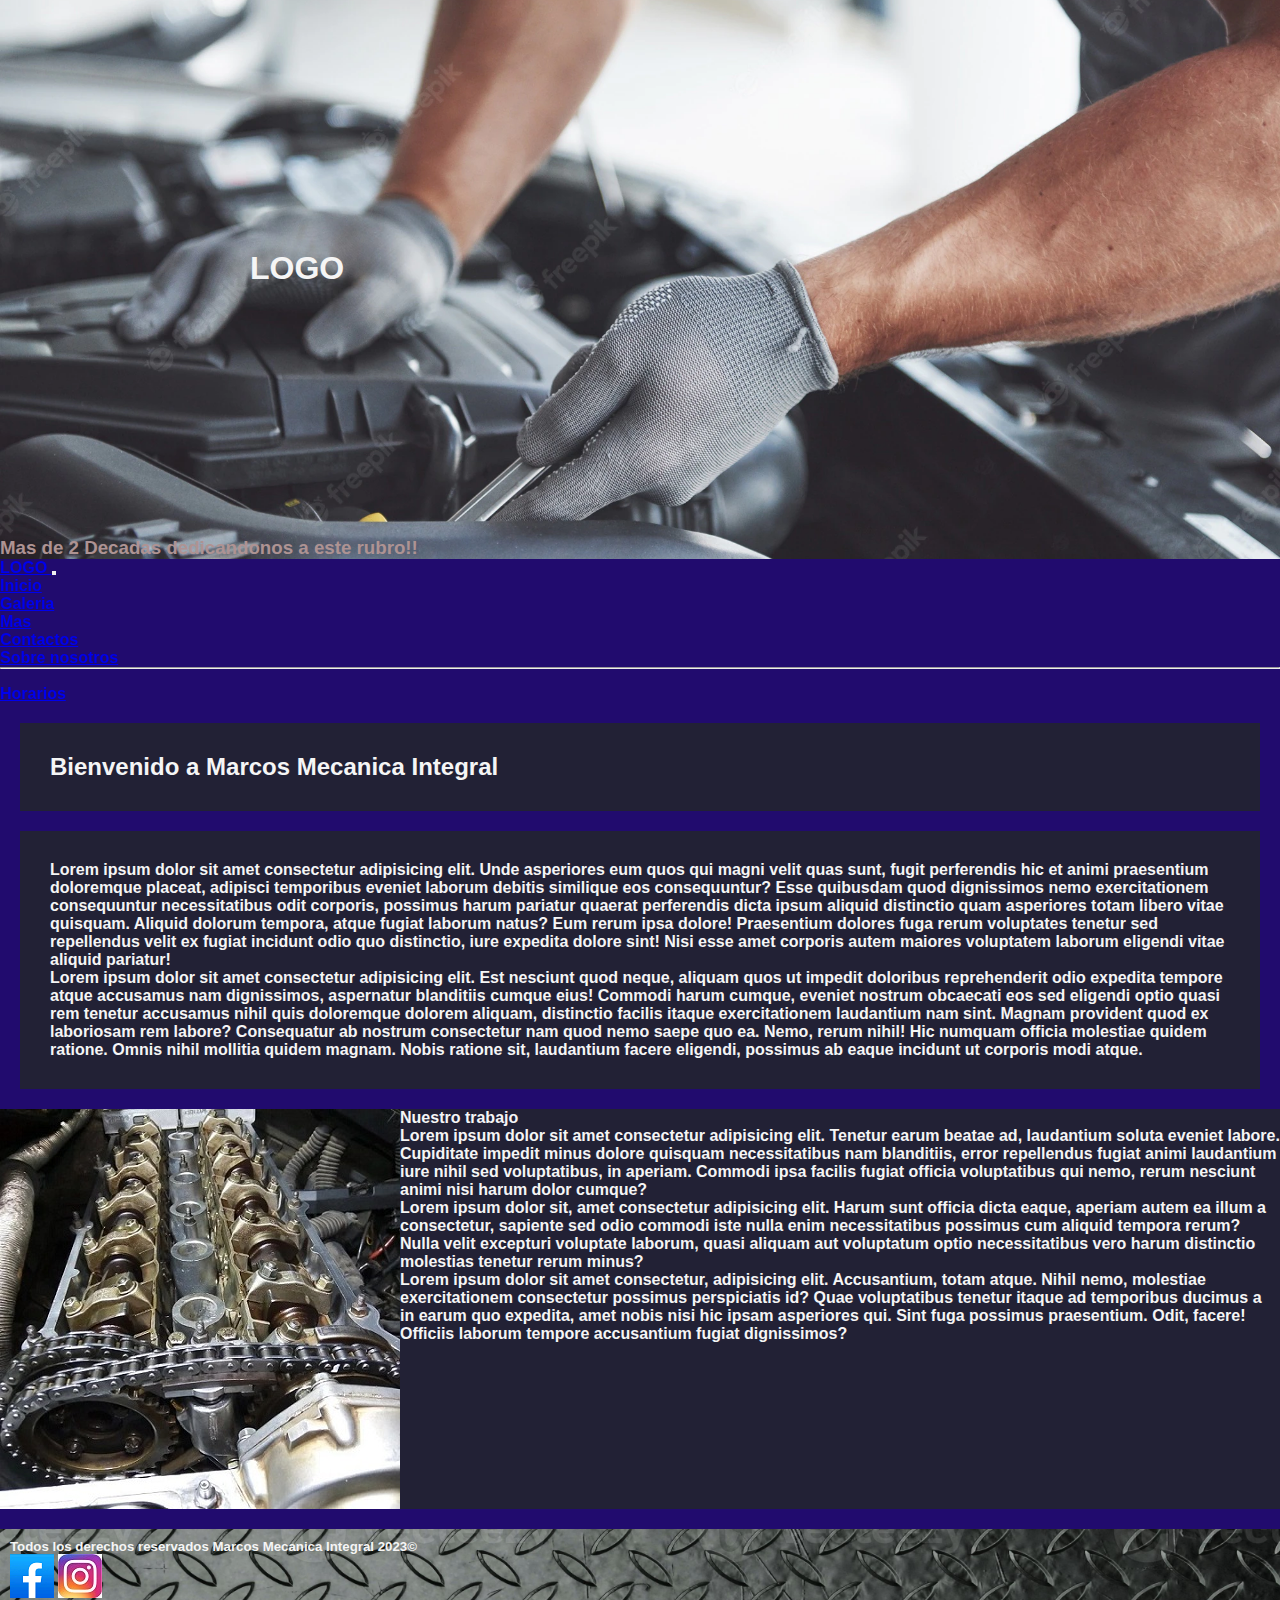
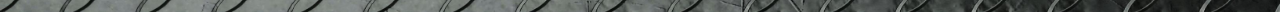
<file: index.html>
<!DOCTYPE html>
<html lang="en">
<head>
    <meta charset="UTF-8">
    <meta http-equiv="X-UA-Compatible" content="IE=edge">
    <meta name="viewport" content="width=device-width, initial-scale=1.0">

    <!-- link de Bootstrap -->
    <link href="https://cdn.jsdelivr.net/npm/bootstrap@5.3.0-alpha1/dist/css/bootstrap.min.css" rel="stylesheet" integrity="sha384-GLhlTQ8iRABdZLl6O3oVMWSktQOp6b7In1Zl3/Jr59b6EGGoI1aFkw7cmDA6j6gD" crossorigin="anonymous">

    <!-- link de mi Css -->
    <link rel="stylesheet" href="css/style.css">
    <title> Inicio - Marcos Mecanica Integral </title>
</head>
<body>
   <!-- header de inicio -->

   <header>
    <div id="div-header-index" class="col-m-4 d-none d-md-block ml-6">
      <h1 id="logo-index"> LOGO</h1>
  
      <h3 id="h3-header" class=" text-end  p-3"> Mas de 2 Decadas dedicandonos a este rubro!!</h3>
    </div>

   </header>

   <!-- section para index -->

   <section>
    <nav id="navbar-index" class="navbar bg-dark navbar navbar-expand-lg bg-body-tertiary navbar" data-bs-theme="dark">
      <div class="container-fluid">
        <a class="navbar-brand" href="index.html"> LOGO </a>
        <button class="navbar-toggler" type="button" data-bs-toggle="collapse" data-bs-target="#navbarSupportedContent" aria-controls="navbarSupportedContent" aria-expanded="false" aria-label="Toggle navigation">
          <span class="navbar-toggler-icon"></span>
        </button>
        <div class="collapse navbar-collapse" id="navbarSupportedContent">
          <ul class="navbar-nav me-auto mb-2 mb-lg-0">
            <li class="nav-item">
              <a class="nav-link active" aria-current="page" href="index.html"> Inicio </a>
            </li>
            <li class="nav-item">
              <a class="nav-link" href="pages/galeria.html"> Galeria </a>
            </li>
            <li class="nav-item dropdown">
              <a class="nav-link dropdown-toggle" href="#" role="button" data-bs-toggle="dropdown" aria-expanded="false">
                Mas 
              </a>
              <ul class="dropdown-menu">
                <li><a class="dropdown-item" href="pages/contactos.html"> Contactos </a></li>
                <li><a class="dropdown-item" href="#"> Sobre nosotros </a></li>
                <li><hr class="dropdown-divider"></li>
                <li><a class="dropdown-item" href="pages/horarios.html"> Horarios </a></li>
              </ul>
            </li>
          </ul>
        </div>
      </div>
    </nav>
   </section>

   <!-- texto principal de index -->
   <main>
    <h2 id="main-index" class="text-center">  Bienvenido a Marcos Mecanica Integral </h2>

    <article id="section-index" class="text-center">
      <p>Lorem ipsum dolor sit amet consectetur adipisicing elit. Unde asperiores eum quos qui magni velit quas sunt, fugit perferendis hic et animi praesentium doloremque placeat, adipisci temporibus eveniet laborum debitis similique eos consequuntur? Esse quibusdam quod dignissimos nemo exercitationem consequuntur necessitatibus odit corporis, possimus harum pariatur quaerat perferendis dicta ipsum aliquid distinctio quam asperiores totam libero vitae quisquam. Aliquid dolorum tempora, atque fugiat laborum natus? Eum rerum ipsa dolore! Praesentium dolores fuga rerum voluptates tenetur sed repellendus velit ex fugiat incidunt odio quo distinctio, iure expedita dolore sint! Nisi esse amet corporis autem maiores voluptatem laborum eligendi vitae aliquid pariatur!</p>

      <p>Lorem ipsum dolor sit amet consectetur adipisicing elit. Est nesciunt quod neque, aliquam quos ut impedit doloribus reprehenderit odio expedita tempore atque accusamus nam dignissimos, aspernatur blanditiis cumque eius! Commodi harum cumque, eveniet nostrum obcaecati eos sed eligendi optio quasi rem tenetur accusamus nihil quis doloremque dolorem aliquam, distinctio facilis itaque exercitationem laudantium nam sint. Magnam provident quod ex laboriosam rem labore? Consequatur ab nostrum consectetur nam quod nemo saepe quo ea. Nemo, rerum nihil! Hic numquam officia molestiae quidem ratione. Omnis nihil mollitia quidem magnam. Nobis ratione sit, laudantium facere eligendi, possimus ab eaque incidunt ut corporis modi atque.</p>
    </article>
   </main>


   <section id="section-imagen-index">
    <img id="imagen-index" src="images/trabajo(1=.jpeg" alt="">
    <div class=" m-2 p-2">
    <h4> Nuestro trabajo </h4>

    <p> Lorem ipsum dolor sit amet consectetur adipisicing elit. Tenetur earum beatae ad, laudantium soluta eveniet labore. Cupiditate impedit minus dolore quisquam necessitatibus nam blanditiis, error repellendus fugiat animi laudantium iure nihil sed voluptatibus, in aperiam. Commodi ipsa facilis fugiat officia voluptatibus qui nemo, rerum nesciunt animi nisi harum dolor cumque? </p>

    <p>Lorem ipsum dolor sit, amet consectetur adipisicing elit. Harum sunt officia dicta eaque, aperiam autem ea illum a consectetur, sapiente sed odio commodi iste nulla enim necessitatibus possimus cum aliquid tempora rerum? Nulla velit excepturi voluptate laborum, quasi aliquam aut voluptatum optio necessitatibus vero harum distinctio molestias tenetur rerum minus?</p>

    <p>Lorem ipsum dolor sit amet consectetur, adipisicing elit. Accusantium, totam atque. Nihil nemo, molestiae exercitationem consectetur possimus perspiciatis id? Quae voluptatibus tenetur itaque ad temporibus ducimus a in earum quo expedita, amet nobis nisi hic ipsam asperiores qui. Sint fuga possimus praesentium. Odit, facere! Officiis laborum tempore accusantium fugiat dignissimos?</p>
    
   </div>
   </section>

   <footer id="footer-index" class="text-center">
    <h5> Todos los derechos reservados Marcos Mecanica Integral 2023©</h5>
    <a href="https://www.facebook.com/profile.php?id=100015077851517"><img src="images/Logo_de_Facebook.png" alt="logo de facebook (red social)"></a>
    <a href="https://www.instagram.com/marcosmecanicaintegral/"><img src="images/instagram2.jpg" alt="logo de instagram (red social) "></a>
   </footer>



  <!-- script de bootstrap -->
    <script src="https://cdn.jsdelivr.net/npm/bootstrap@5.3.0-alpha1/dist/js/bootstrap.bundle.min.js" integrity="sha384-w76AqPfDkMBDXo30jS1Sgez6pr3x5MlQ1ZAGC+nuZB+EYdgRZgiwxhTBTkF7CXvN" crossorigin="anonymous"></script>
</body>
</html>
</file>
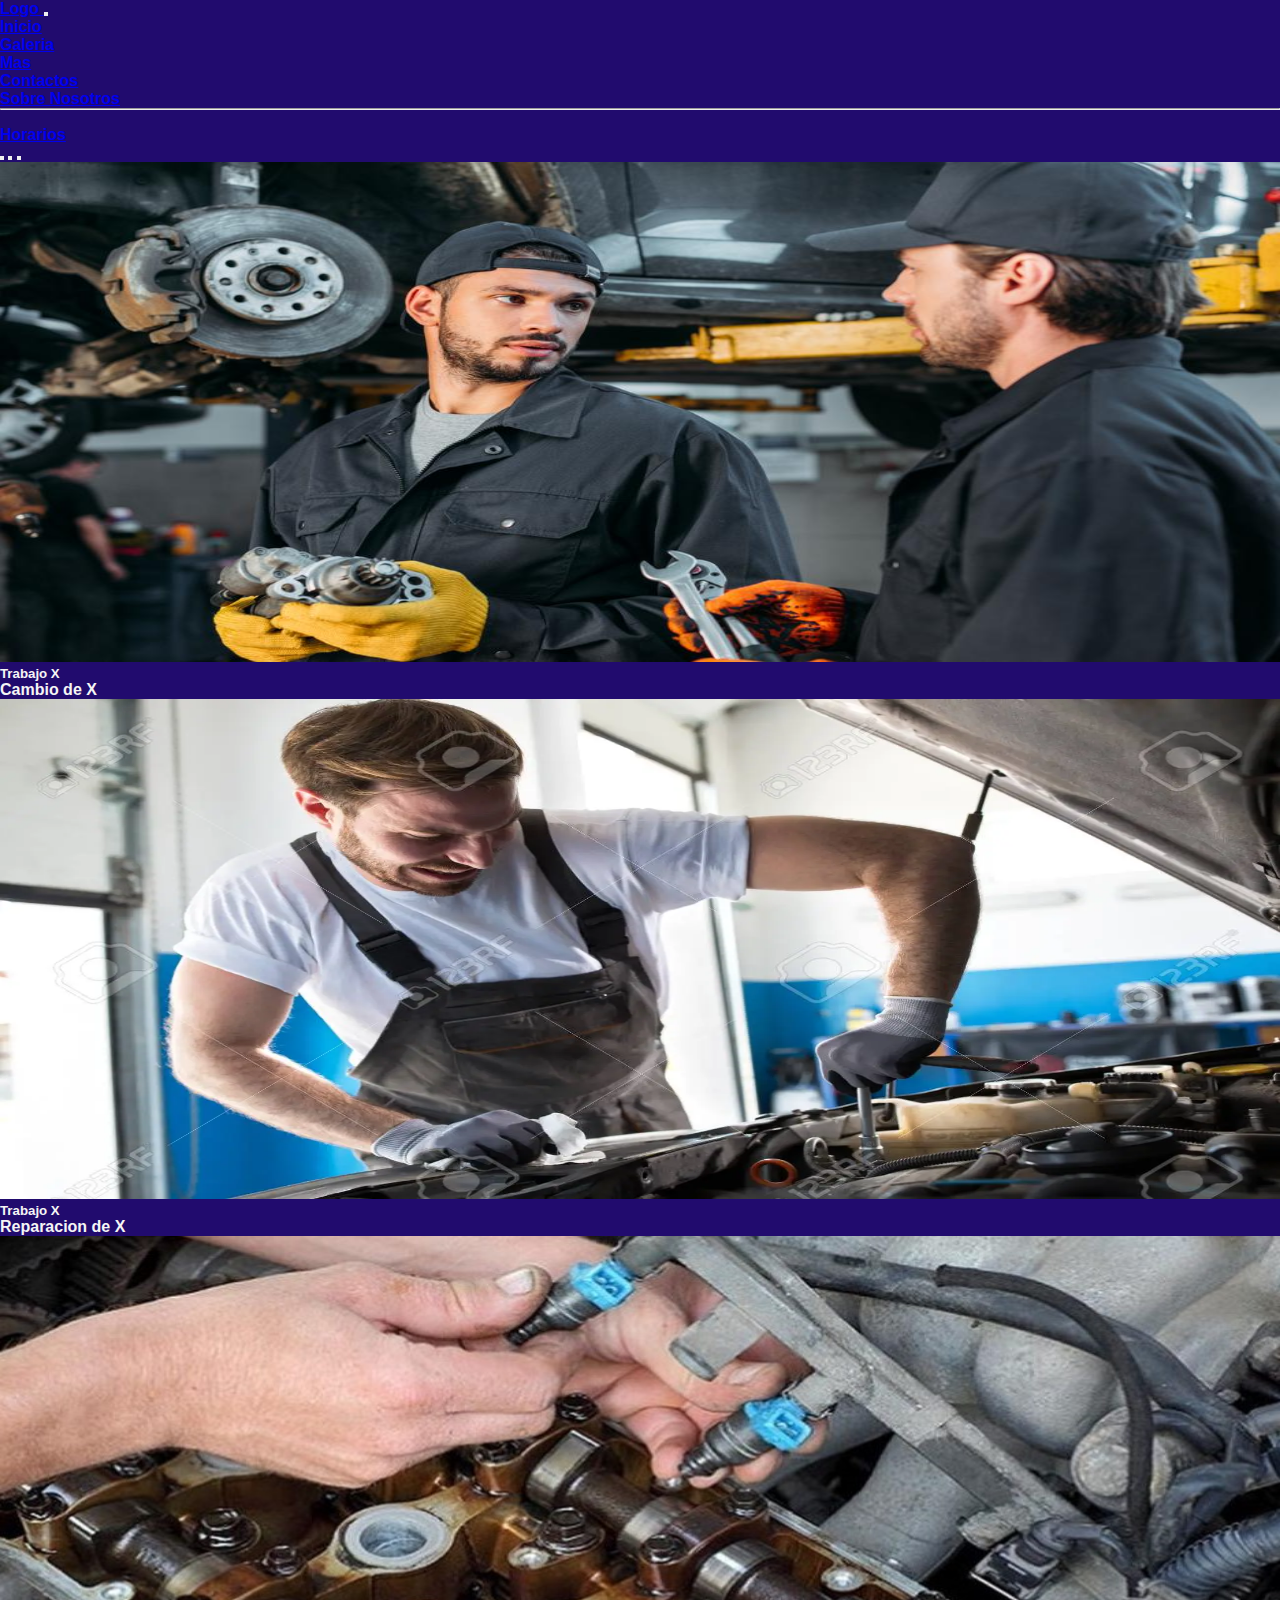
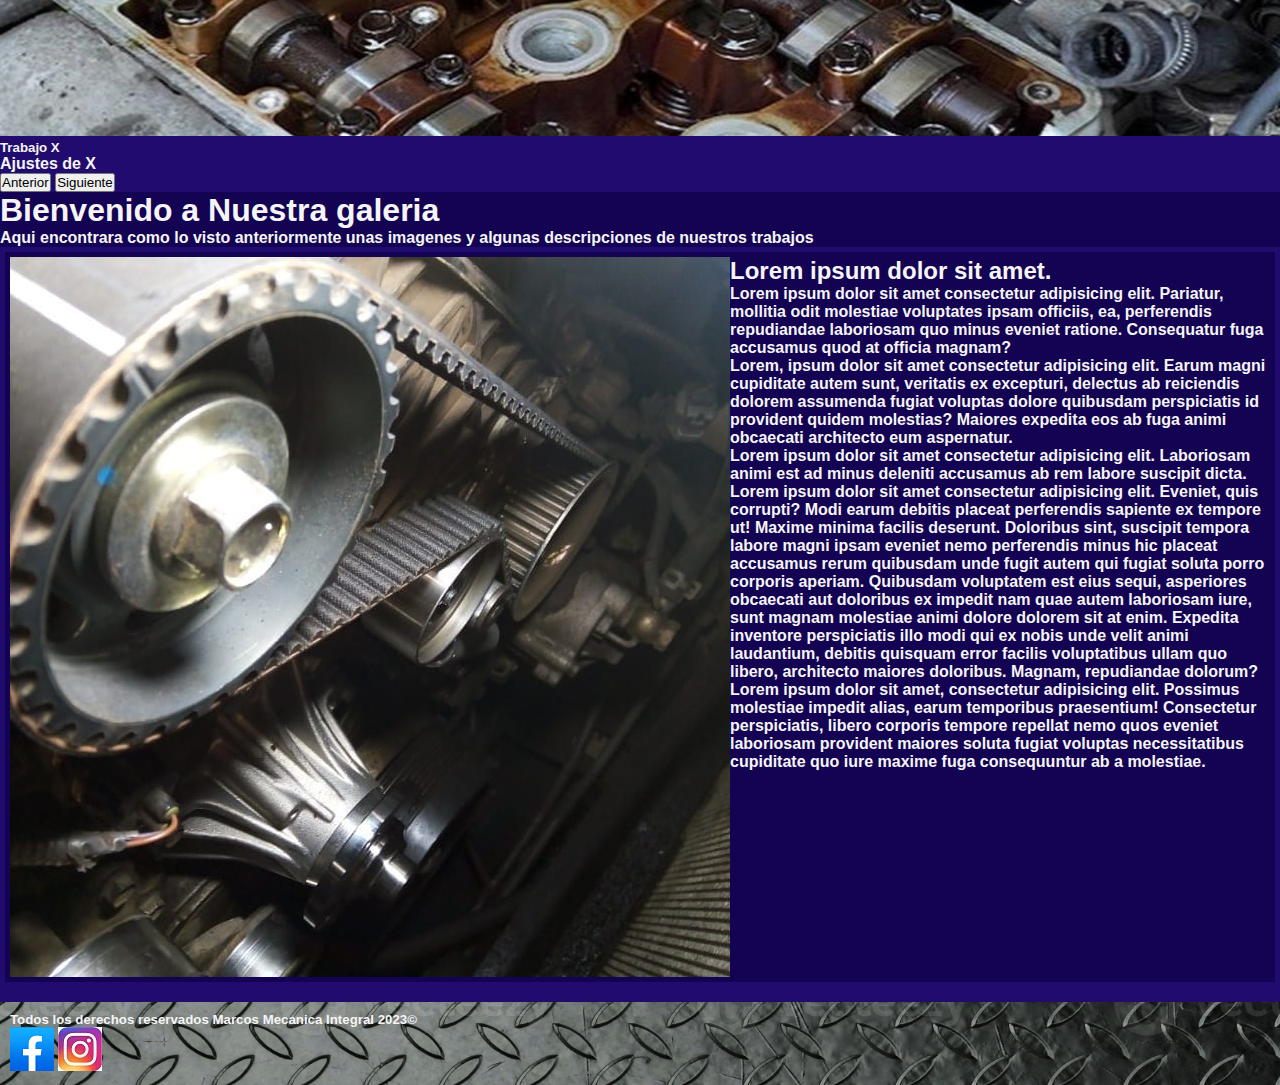
<file: pages/galeria.html>
<!DOCTYPE html>
<html lang="en">
<head>
    <meta charset="UTF-8">
    <meta http-equiv="X-UA-Compatible" content="IE=edge">
    <meta name="viewport" content="width=device-width, initial-scale=1.0">
    
    <!-- link de bootstrap -->
    <link href="https://cdn.jsdelivr.net/npm/bootstrap@5.3.0-alpha1/dist/css/bootstrap.min.css" rel="stylesheet" integrity="sha384-GLhlTQ8iRABdZLl6O3oVMWSktQOp6b7In1Zl3/Jr59b6EGGoI1aFkw7cmDA6j6gD" crossorigin="anonymous">

    <!-- link de mi css -->
    <link rel="stylesheet" href="../css/style.css">
    <title> Galeria - Marcos Mecanica Integral </title>
</head>
<body>

    <body>
        <!-- header de galeria -->
        <nav class="navbar navbar-expand-lg bg-body-tertiary" navbar bg-secondary data-bs-theme="dark">
         <div class="container-fluid">
           <a class="navbar-brand" href="../index.html"> Logo </a>
           <button class="navbar-toggler" type="button" data-bs-toggle="collapse" data-bs-target="#navbarSupportedContent" aria-controls="navbarSupportedContent" aria-expanded="false" aria-label="Toggle navigation">
             <span class="navbar-toggler-icon"></span>
           </button>
           <div class="collapse navbar-collapse" id="navbarSupportedContent">
             <ul class="navbar-nav me-auto mb-2 mb-lg-0">
               <li class="nav-item">
                 <a class="nav-link active" aria-current="page" href="../index.html"> Inicio </a>
               </li>
               <li class="nav-item">
                 <a class="nav-link" href="../pages/galeria.html"> Galeria </a>
               </li>
               <li class="nav-item dropdown">
                 <a class="nav-link dropdown-toggle" href="#" role="button" data-bs-toggle="dropdown" aria-expanded="false">
                   Mas
                 </a>
                 <ul class="dropdown-menu">
                   <li><a class="dropdown-item" href="../pages/contactos.html"> Contactos </a></li>
                   <li><a class="dropdown-item" href="#"> Sobre Nosotros </a></li>
                   <li><hr class="dropdown-divider"></li>
                   <li><a class="dropdown-item" href="../pages/horarios.html"> Horarios </a></li>
                 </ul>
               </li>
             </ul>
           </div>
         </div>
       </nav>


       <div id="carouselExampleCaptions" class="carousel slide">
        <div class="carousel-indicators">
          <button type="button" data-bs-target="#carouselExampleCaptions" data-bs-slide-to="0" class="active" aria-current="true" aria-label="Slide 1"></button>
          <button type="button" data-bs-target="#carouselExampleCaptions" data-bs-slide-to="1" aria-label="Slide 2"></button>
          <button type="button" data-bs-target="#carouselExampleCaptions" data-bs-slide-to="2" aria-label="Slide 3"></button>
        </div>
        <div class="carousel-inner">
          <div class="carousel-item active">
            <img src="../images/stock-photo-auto-mechanics-working-car-tools.jpeg" class="d-block w-100" alt="...">
            <div class="carousel-caption d-none d-md-block">
              <h5> Trabajo X</h5>
              <p> Cambio de X </p>
            </div>
          </div>
          <div class="carousel-item">
            <img src="../images/62869574-duro-trabajo-mecánico-en-un-taller-problemas-mecánicos.webp" class="d-block w-100" alt="...">
            <div class="carousel-caption d-none d-md-block">
              <h5> Trabajo X </h5>
              <p> Reparacion de X </p>
            </div>
          </div>
          <div class="carousel-item">
            <img src="../images/motor-recurso-inyectores.jpeg" class="d-block w-100" alt="...">
            <div class="carousel-caption d-none d-md-block">
              <h5> Trabajo X </h5>
              <p> Ajustes de X </p>
            </div>
          </div>
        </div>
        <button class="carousel-control-prev" type="button" data-bs-target="#carouselExampleCaptions" data-bs-slide="prev">
          <span class="carousel-control-prev-icon" aria-hidden="true"></span>
          <span class="visually-hidden"> Anterior </span>
        </button>
        <button class="carousel-control-next" type="button" data-bs-target="#carouselExampleCaptions" data-bs-slide="next">
          <span class="carousel-control-next-icon" aria-hidden="true"></span>
          <span class="visually-hidden"> Siguiente </span>
        </button>
      </div>

      <main id="main-galeria" class="m-3 p-3">
        <h1 class="text-center"> Bienvenido a Nuestra galeria </h1>

        <h4 class="text-center"> Aqui encontrara como lo visto anteriormente unas imagenes y algunas descripciones de nuestros trabajos </h4>

      </main>

       
      <section id="section-imagen-galeria">

         <img id="imagen-galeria" src="../images/WhatsApp Image 2023-01-08 at 19.42.46 (4).jpeg" alt="">
         <div>
          <h2> Lorem ipsum dolor sit amet.</h2>
         <p> Lorem ipsum dolor sit amet consectetur adipisicing elit. Pariatur, mollitia odit molestiae voluptates ipsam officiis, ea, perferendis repudiandae laboriosam quo minus eveniet ratione. Consequatur fuga accusamus quod at officia magnam?</p>

         <p class="p-dos">Lorem, ipsum dolor sit amet consectetur adipisicing elit. Earum magni cupiditate autem sunt, veritatis ex excepturi, delectus ab reiciendis dolorem assumenda fugiat voluptas dolore quibusdam perspiciatis id provident quidem molestias? Maiores expedita eos ab fuga animi obcaecati architecto eum aspernatur.</p>

         <p class="p-tres">Lorem ipsum dolor sit amet consectetur adipisicing elit. Laboriosam animi est ad minus deleniti accusamus ab rem labore suscipit dicta.</p>

         <p>Lorem ipsum dolor sit amet consectetur adipisicing elit. Eveniet, quis corrupti? Modi earum debitis placeat perferendis sapiente ex tempore ut! Maxime minima facilis deserunt. Doloribus sint, suscipit tempora labore magni ipsam eveniet nemo perferendis minus hic placeat accusamus rerum quibusdam unde fugit autem qui fugiat soluta porro corporis aperiam. Quibusdam voluptatem est eius sequi, asperiores obcaecati aut doloribus ex impedit nam quae autem laboriosam iure, sunt magnam molestiae animi dolore dolorem sit at enim. Expedita inventore perspiciatis illo modi qui ex nobis unde velit animi laudantium, debitis quisquam error facilis voluptatibus ullam quo libero, architecto maiores doloribus. Magnam, repudiandae dolorum?</p>

         <p>Lorem ipsum dolor sit amet, consectetur adipisicing elit. Possimus molestiae impedit alias, earum temporibus praesentium! Consectetur perspiciatis, libero corporis tempore repellat nemo quos eveniet laboriosam provident maiores soluta fugiat voluptas necessitatibus cupiditate quo iure maxime fuga consequuntur ab a molestiae.</p>
         </div>
      </section>


    <footer id="footer-index" class="text-center">
        <h5> Todos los derechos reservados Marcos Mecanica Integral 2023©</h5>
        <a href="https://www.facebook.com/profile.php?id=100015077851517"><img src="../images/Logo_de_Facebook.png" alt="logo de facebook (red social)"></a>
        <a href="https://www.instagram.com/marcosmecanicaintegral/"><img src="../images/instagram2.jpg" alt="logo de instagram (red social) "></a>
     </footer>


   <!-- script de bootstrap -->
   <script src="https://cdn.jsdelivr.net/npm/bootstrap@5.3.0-alpha1/dist/js/bootstrap.bundle.min.js" integrity="sha384-w76AqPfDkMBDXo30jS1Sgez6pr3x5MlQ1ZAGC+nuZB+EYdgRZgiwxhTBTkF7CXvN" crossorigin="anonymous"></script>
</body>
</html>
</file>
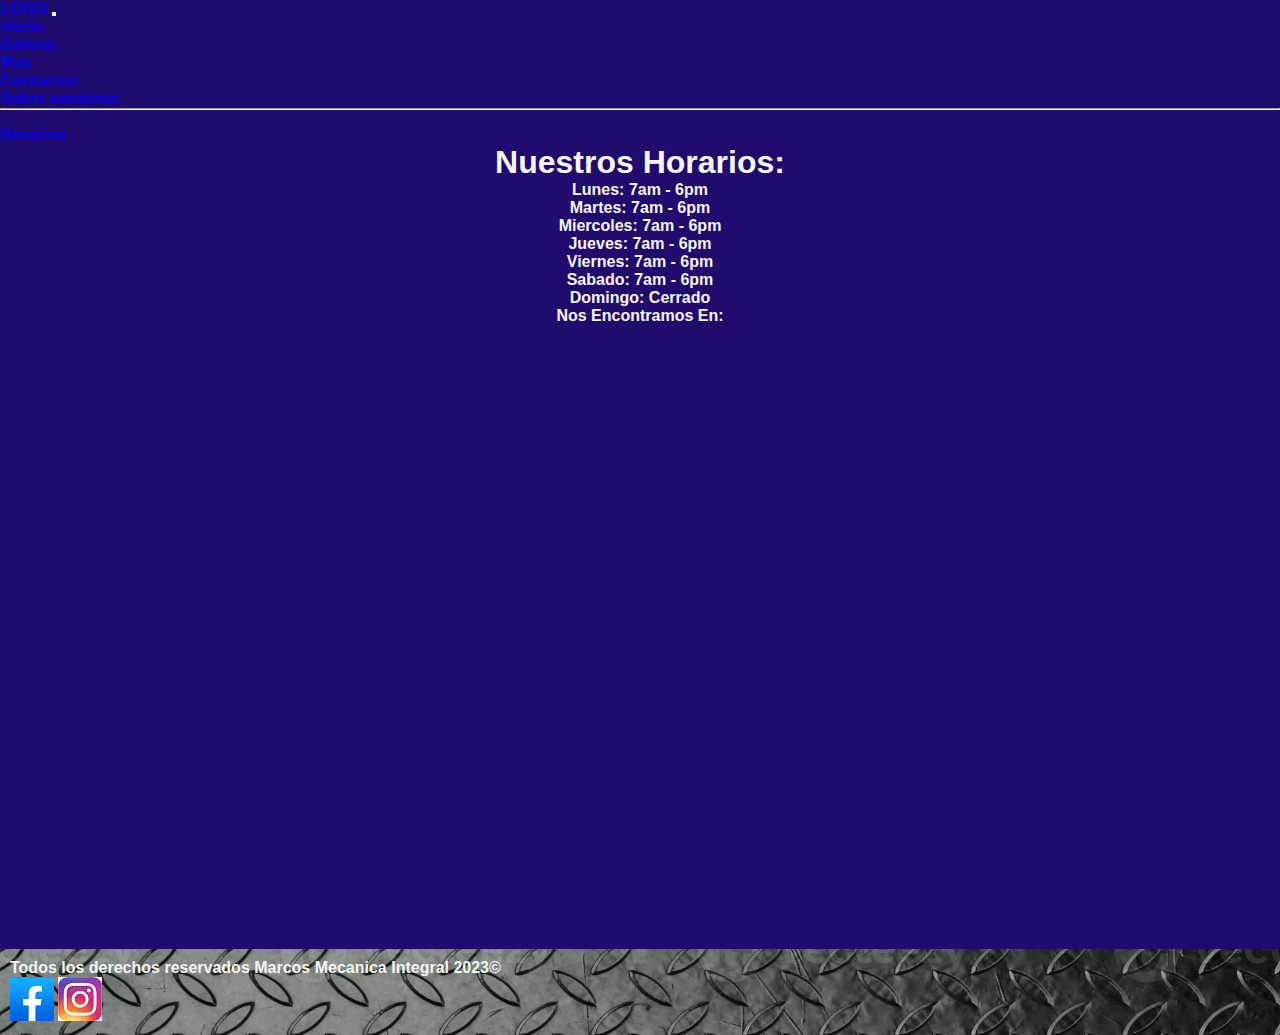
<file: pages/horarios.html>
<!DOCTYPE html>
<html lang="en">
<head>
    <meta charset="UTF-8">
    <meta http-equiv="X-UA-Compatible" content="IE=edge">
    <meta name="viewport" content="width=device-width, initial-scale=1.0">

    <!-- link de bootstrap -->
    <link href="https://cdn.jsdelivr.net/npm/bootstrap@5.3.0-alpha1/dist/css/bootstrap.min.css" rel="stylesheet" integrity="sha384-GLhlTQ8iRABdZLl6O3oVMWSktQOp6b7In1Zl3/Jr59b6EGGoI1aFkw7cmDA6j6gD" crossorigin="anonymous">

    <!-- link de mi css -->
    <link rel="stylesheet" href="../css/style.css">
    <title> Horarios - Marcos Mecanica Integral </title>
</head>
<body>
    <!-- bs de horarios.html -->

    <nav id="navbar-index" class="navbar bg-dark navbar navbar-expand-lg bg-body-tertiary navbar" data-bs-theme="dark">
        <div class="container-fluid">
          <a class="navbar-brand" href="index.html"> LOGO </a>
          <button class="navbar-toggler" type="button" data-bs-toggle="collapse" data-bs-target="#navbarSupportedContent" aria-controls="navbarSupportedContent" aria-expanded="false" aria-label="Toggle navigation">
            <span class="navbar-toggler-icon"></span>
          </button>
          <div class="collapse navbar-collapse" id="navbarSupportedContent">
            <ul class="navbar-nav me-auto mb-2 mb-lg-0">
              <li class="nav-item">
                <a class="nav-link active" aria-current="page" href="index.html"> Inicio </a>
              </li>
              <li class="nav-item">
                <a class="nav-link" href="galeria.html"> Galeria </a>
              </li>
              <li class="nav-item dropdown">
                <a class="nav-link dropdown-toggle" href="#" role="button" data-bs-toggle="dropdown" aria-expanded="false">
                  Mas 
                </a>
                <ul class="dropdown-menu">
                  <li><a class="dropdown-item" href="contactos.html"> Contactos </a></li>
                  <li><a class="dropdown-item" href="#"> Sobre nosotros </a></li>
                  <li><hr class="dropdown-divider"></li>
                  <li><a class="dropdown-item" href="horarios.html"> Horarios </a></li>
                </ul>
              </li>
            </ul>
          </div>
        </div>
      </nav>

      <main class="main-horarios">
        <h1> Nuestros Horarios:</h1>
        <div>
            <ul id="lista-horarios">
                <li> Lunes: 7am - 6pm </li>
                <li> Martes: 7am - 6pm </li>
                <li> Miercoles: 7am - 6pm </li>
                <li> Jueves: 7am - 6pm </li>
                <li> Viernes: 7am - 6pm </li>
                <li> Sabado: 7am - 6pm </li>
                <li> Domingo: Cerrado </li>
            </ul>
        </div>

        <section>
            <p> Nos Encontramos En:</p>
            <iframe src="https://www.google.com/maps/embed?pb=!1m18!1m12!1m3!1d3276.0676923509823!2d-58.27165538504541!3d-34.80423877564189!2m3!1f0!2f0!3f0!3m2!1i1024!2i768!4f13.1!3m3!1m2!1s0x95a32967fbfad27b%3A0x438ed4f49aca82de!2sJuan%20de%20la%20Cruz%20Contreras%20546%2C%20B1888IIL%20Florencio%20Varela%2C%20Provincia%20de%20Buenos%20Aires!5e0!3m2!1ses!2sar!4v1675832955247!5m2!1ses!2sar" width="800" height="600" style="border:0;" allowfullscreen="" loading="lazy" referrerpolicy="no-referrer-when-downgrade"></iframe>
        </section>
      </main>


      <footer id="footer-index" class="text-center">
        <p> Todos los derechos reservados Marcos Mecanica Integral 2023©</p>
        <a href="https://www.facebook.com/profile.php?id=100015077851517"><img src="../images/Logo_de_Facebook.png" alt="logo de facebook (red social)"></a>
        <a href="https://www.instagram.com/marcosmecanicaintegral/"><img src="../images/instagram2.jpg" alt="logo de instagram (red social) "></a>
       </footer>
    <!-- script de bootstrap -->
   <script src="https://cdn.jsdelivr.net/npm/bootstrap@5.3.0-alpha1/dist/js/bootstrap.bundle.min.js" integrity="sha384-w76AqPfDkMBDXo30jS1Sgez6pr3x5MlQ1ZAGC+nuZB+EYdgRZgiwxhTBTkF7CXvN" crossorigin="anonymous"></script>
</body>
</html>
</file>
<file: css/style.css>
*{
    margin: 0;
    padding: 0;
    box-sizing: border-box;
    font-family:'Trebuchet MS', 'Lucida Sans Unicode', 'Lucida Grande', 'Lucida Sans', Arial, sans-serif
}

/* estilo mobile */

@media screen and (min-width:320px) and (max-width:1000px){
    #imagen-index{
        display: none;
    }

    #imagen-galeria{
        display: none;
    }

    #div-caja-contactos{
        display: none;
    }

}

body{
    background-color: #210b6e;
    font-weight: bolder;
    color: whitesmoke;
}


/* no me funciono y no comprendo como hacer sticky el navbar de bootstrap */

#navbar-index{
    position: sticky;
    top: 0;
}
#div-header-index{
    background-image: url(../images/mecanico-automoviles-trabajando-garaje-servicio-reparacion_146671-18358.webp);
    background-size: cover;
    background-repeat: no-repeat;
    background-position: center center;
    overflow: hidden;
}


#h3-header{
    color: rgb(174, 147, 147);
}


#logo-index{
    margin: 250px;
}

#main-index{
    margin: 20px;
    padding: 30px;
    background-color: #222135;
}


#section-index{
    margin: 20px;
    padding: 30px;
    background-color: #222135;
}

#section-imagen-index{
    background-color: #222135;
    display: flex;
    justify-content: center;
}

#imagen-index:hover{
    box-shadow: 4px 4px black;
}

#footer-index{
    background-image: url(../images/metal-plate-floor-texture-pattern-in-industrial-plant-background-wallpaper-and-decoration-concept-3d-illustation-rendering-photo.jpg);
    background-size: cover;
    background-repeat: no-repeat;
    margin-top: 20px;
    padding: 10px;
}

/* CSS de Galeria */

.carousel-inner img{
    width: 100%;
    max-height: 500px;
}

#main-galeria{
    background-color: #140353;
}


#section-imagen-galeria{
    background-color: #140353;
    display: flex;
    margin: 5px;
    padding: 5px;
}

#imagen-galeria:hover{
    box-shadow: 2px 2px black;
}


/* estilos de contactos.html */

.div-contenedor{
    background-color: crimson;
    display: grid;
    grid-template-columns: auto auto  ;
    grid-template-rows: auto auto;
    
}



#input-contactos{
    padding: 10px;
    margin: 20px;
}
.div-caja-formulario form form ,textarea{
    margin-top: 20px;
    width: 100%;
    padding: 15px 10px;
    font-size: 10px;
    border: 1px solid #dbdbdb;
    margin-bottom: 20px;
    border-radius: 3px;
    outline: 0px;
}

.contenedor-random-contactos{
    color: crimson;
}

/* css de horarios.html */

.main-horarios{
    text-align: center;
}

#lista-horarios{
    list-style: none;
}
</file>
